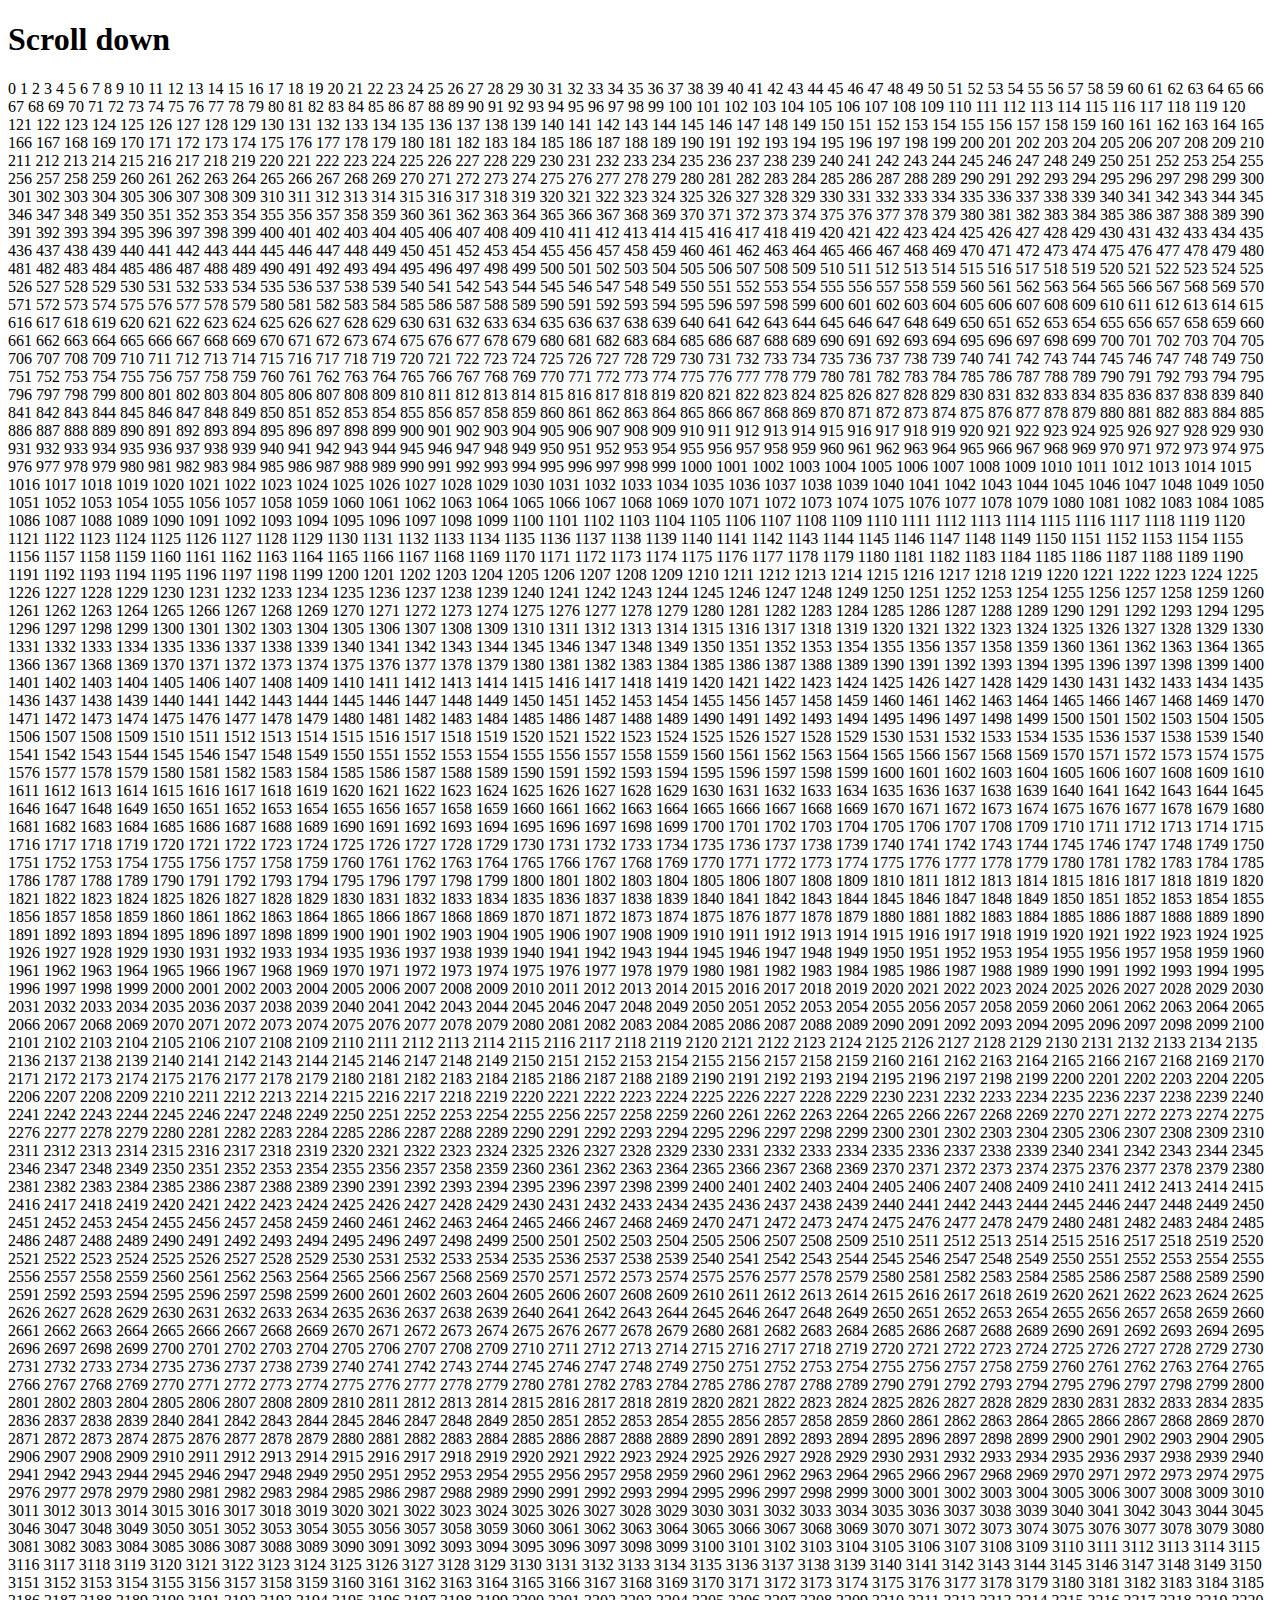
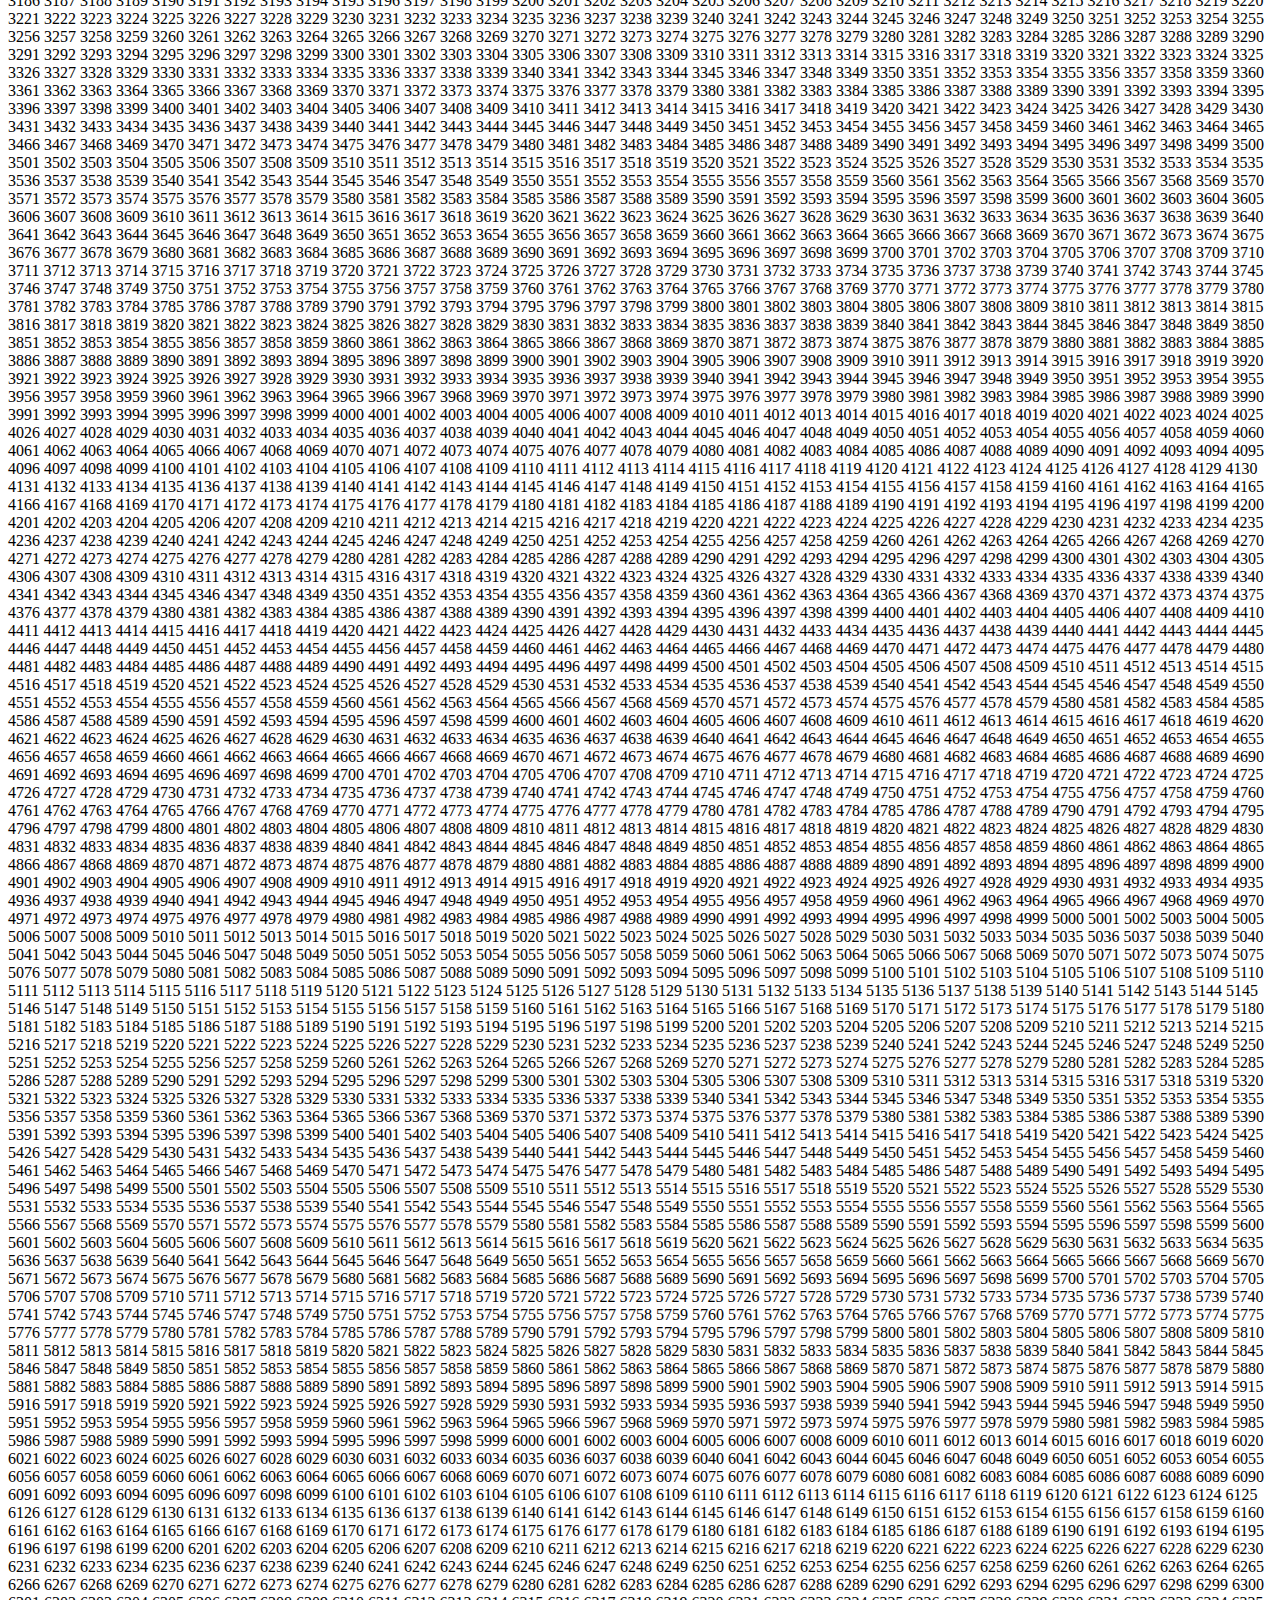
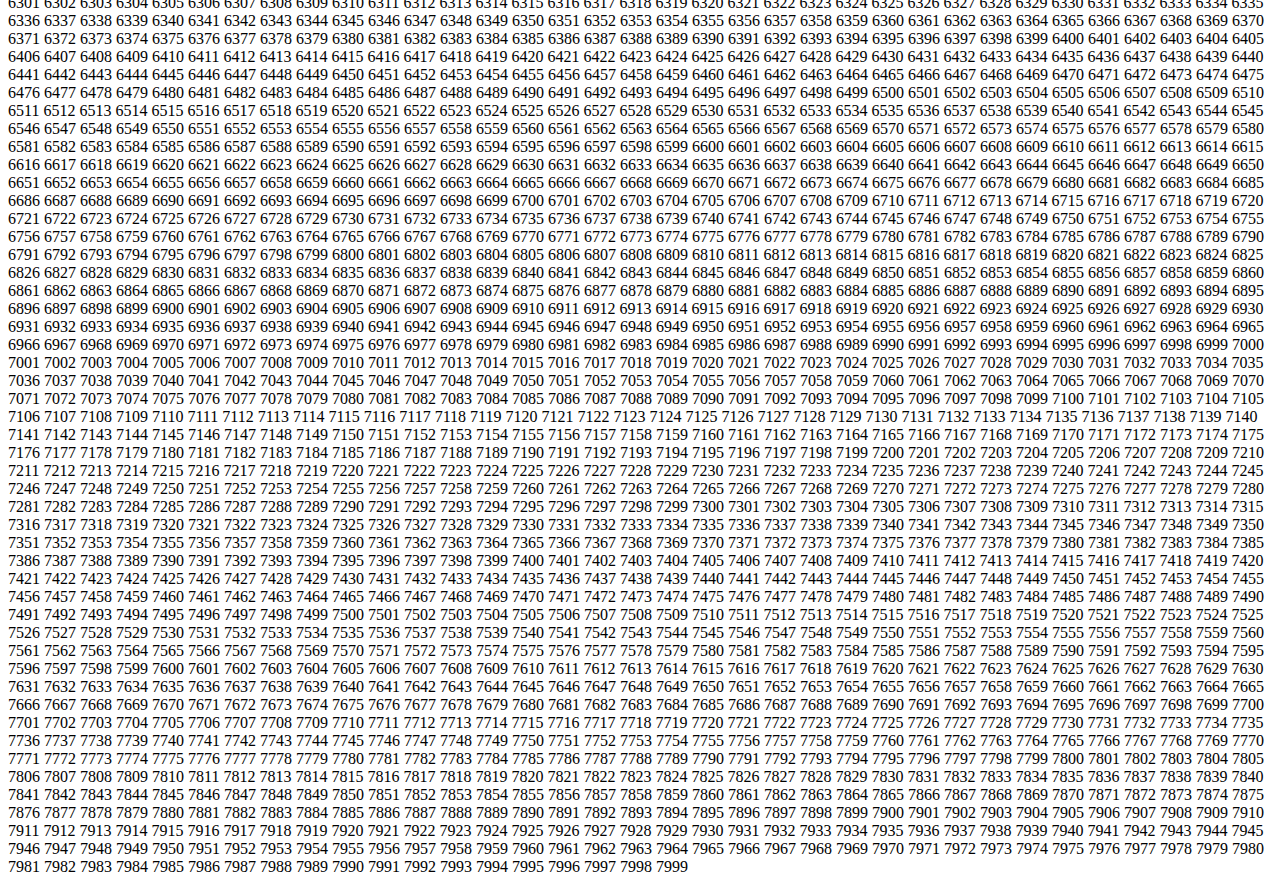
<file: dom/backtotop/index.html>
<!DOCTYPE html>
<html lang="en">
<head>
    <meta charset="UTF-8">
    <meta name="viewport" content="width=device-width, initial-scale=1.0">
    <meta http-equiv="X-UA-Compatible" content="ie=edge">
    <title>Backtotop</title>
    <link rel="stylesheet" href="style.css">
</head>
<body>
        <h1>Scroll down</h1>
        <div class="matrix">
          <script>
            for (var i = 0; i < 8000; i++) document.writeln(i)
          </script>
        </div>
    <a title="Наверх" class="back-to-top back">&uarr;</a> 
    <a title="Вниз" class="back-to-bot back">&darr;</a>   
    <script src="script.js"></script>
</body>
</html>
</file>
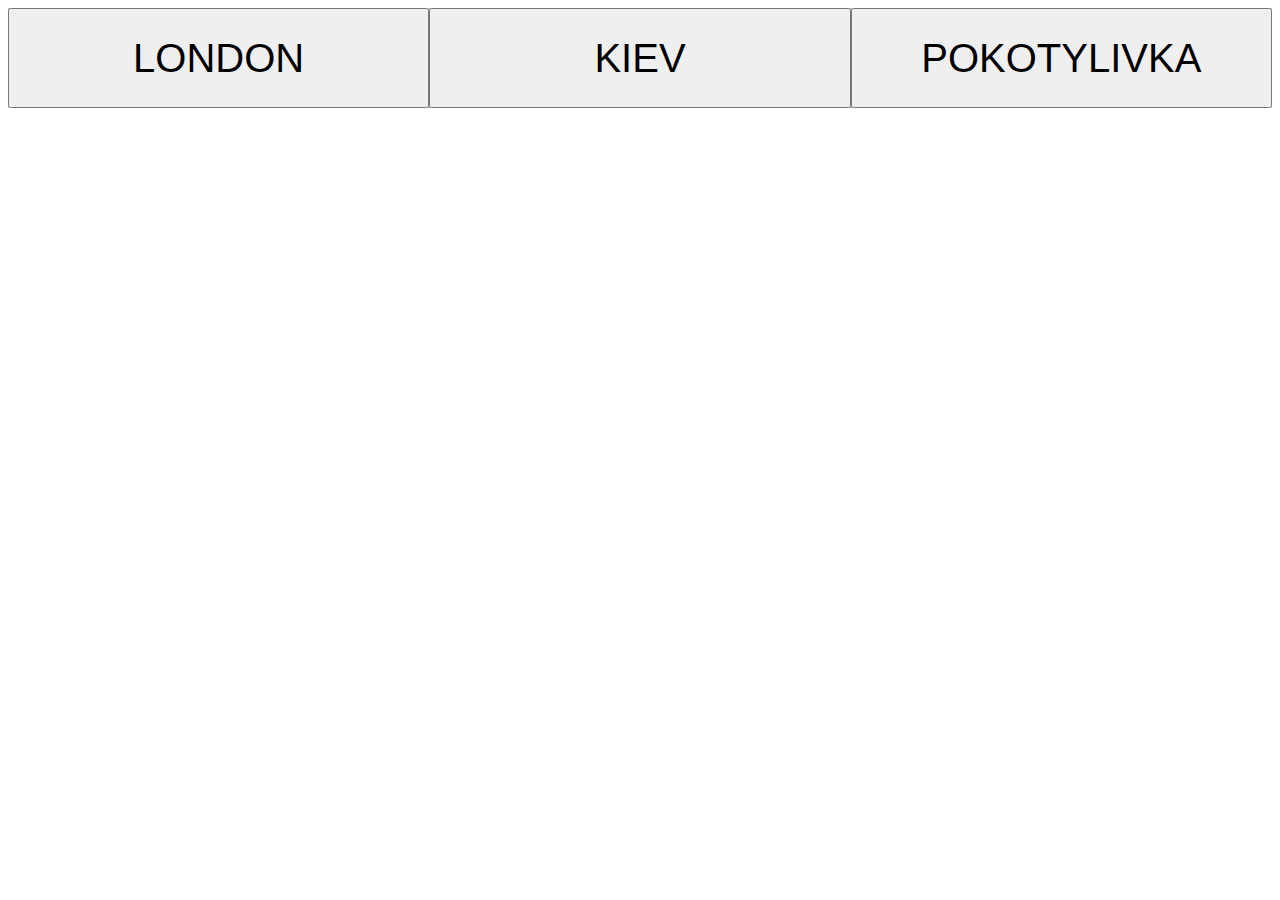
<file: dom/tab/index.html>
<!DOCTYPE html>
<html lang="en">
<head>
    <meta charset="UTF-8">
    <meta name="viewport" content="width=device-width, initial-scale=1.0">
    <meta http-equiv="X-UA-Compatible" content="ie=edge">
    <title>TAb</title>
    <link rel="stylesheet" href="style.css">
</head>
<body>
    <div class="tabs">
        <button class="tablinks" onclick="openCity(event, 'London')">LONDON</button>
        <button class="tablinks" onclick="openCity(event, 'Kiev')">KIEV</button>
        <button class="tablinks" onclick="openCity(event, 'Pokotylivka')">POKOTYLIVKA</button>
    </div>
    <div id="London" class="tabcontent">
        <h3>London</h3>
        <p>London is the capital city of England.</p>
      </div>
      
      <div id="Kiev" class="tabcontent">
        <h3>Kiev</h3>
        <p>Kiev is the capital of Ukraine.</p> 
      </div>
      
      <div id="Pokotylivka" class="tabcontent">
        <h3>Pokotylivka</h3>
        <p>Pokotylivka is the capital of Japan.</p>
      </div>
    <script src="script.js"></script>
</body>
</html>
</file>
<file: dom/backtotop/style.css>
.back{
    position: fixed;
    bottom: 80px;
    right: 40px;
    z-index: 999;
    width: 30px;
    height: 30px;
    text-align: center;
    line-height: 30px;
    background-color: #f5f5f5;
    color: #444;
    cursor: pointer;
    border-radius: 2px;
    display: none;  
}

.back:hover{
    background-color: #e9ebec;
}

.show{
    display: block;
}
</file>
<file: dom/tab/style.css>
.tabs{
    background-color: #cecece;
    width: 100%;
    height: 100px;
    display: flex;
    flex-direction: row;

}

.tabs button{
    flex: 1;
    font-size: 30pt;
    cursor: pointer;
}

.tabcontent{
    width: 100%;
    height:  500px;
    font-size: 40pt;
    text-align: center;
    display: none;
    transition: 1s;
}
</file>
